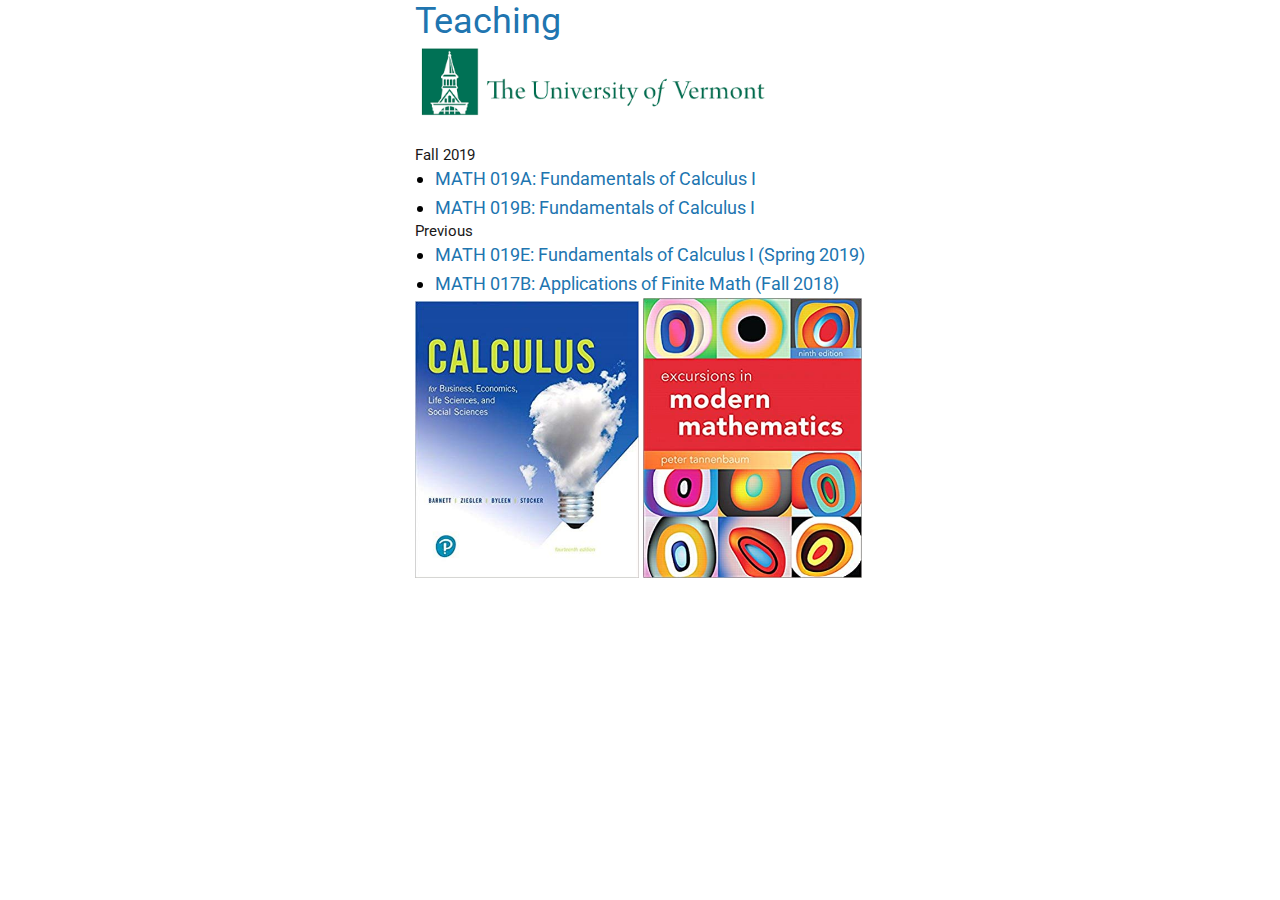
<file: teaching/index.html>
<!DOCTYPE html>

<html lang="en">
	<head>
	    <meta charset="utf-8">
        <meta name="viewport" content="width=device-width, initial-scale=1">
        <meta name="description" content="At UVM, Tyson Pond taught Fundamentals of Calculus I (MATH 019) and Applications of Finite Math (MATH 017)."/>
        <link rel="icon" type="image/png" href="../assets/images/favicon/favicon16.png" sizes="16x16"/>
	    <link rel="icon" type="image/png" href="../assets/images/favicon/favicon32.png" sizes="32x32"/>
	    <link rel="icon" type="image/png" href="../assets/images/favicon/favicon64.png" sizes="64x64"/>
	    <title> Tyson Pond - Teaching </title>

	    <!-- Bootstrap -->
	    <link rel="stylesheet" href="https://stackpath.bootstrapcdn.com/bootstrap/4.5.0/css/bootstrap.min.css" integrity="sha384-9aIt2nRpC12Uk9gS9baDl411NQApFmC26EwAOH8WgZl5MYYxFfc+NcPb1dKGj7Sk" crossorigin="anonymous">

	    <!-- custom CSS -->
	    <link rel="stylesheet" href="../assets/css/main.css">
	    <link rel="stylesheet" href="../assets/css/teaching.css">

	    <!-- Font Awesome -->
	    <link rel ="stylesheet" href="../assets/css/all.min.css">
	</head>

<body> 

	<main class="container-fluid"> 
		    <div class="row"> 
		        <div class="col-md-8 offset-md-2"> 
		        	<div id="class-container">
		        		<section id="app"></section>
		        	</div>
		    	</div>
		    </div>
	</main>

	<!-- JS, Popper.js, and jQuery -->
	<script src="https://code.jquery.com/jquery-3.5.1.slim.min.js" integrity="sha384-DfXdz2htPH0lsSSs5nCTpuj/zy4C+OGpamoFVy38MVBnE+IbbVYUew+OrCXaRkfj" crossorigin="anonymous"></script>
	<script src="https://cdn.jsdelivr.net/npm/popper.js@1.16.0/dist/umd/popper.min.js" integrity="sha384-Q6E9RHvbIyZFJoft+2mJbHaEWldlvI9IOYy5n3zV9zzTtmI3UksdQRVvoxMfooAo" crossorigin="anonymous"></script>
	<script src="https://stackpath.bootstrapcdn.com/bootstrap/4.5.0/js/bootstrap.min.js" integrity="sha384-OgVRvuATP1z7JjHLkuOU7Xw704+h835Lr+6QL9UvYjZE3Ipu6Tp75j7Bh/kR0JKI" crossorigin="anonymous"></script>

	<script src="./renderMath19F19.js"> </script>
	<script src="./renderMath19S19.js"> </script>
	<script src="./renderMath17F18.js"> </script>
	<script src="./app.js"> </script>

</body>
</html>
</file>
<file: assets/css/main.css>
@import url(https://fonts.googleapis.com/css?family=Roboto:400,700);

:root {
	--color-primary: rgb(32, 117, 176);
	--color-primary-clear: rgba(32, 117, 176, 0.6);
	--color-secondary: rgb(208, 36, 44); 
	--color-background: #f7f7f7;
	--color-black: #191818; 
	--color-black-fade: rgba(0,0,0,0.6);
	--color-white: white;
	--primary-font-family: "Roboto"; 
	--primary-font-regular: 400; 
	--primary-font-thick: 700; 
	--shadow-light: 0 0.125rem 0.25rem 0 rgba(0,0,0,.11);
	--shadow-heavy: 0 0.125rem 0.25rem 0 rgba(0,0,0,.55);
	--rule: 4px solid var(--color-secondary);
}

/* ------ GLOBAL STYLES ----- */
* {
	margin: 0;
	padding: 0;
	box-sizing: border-box;
}

html {
	scroll-behavior: smooth;
	font-size: 18px;
}

* {
    font-family: var(--primary-font-family), -apple-system, BlinkMacSystemFont, "Segoe UI", Helvetica, Arial, sans-serif, "Apple Color Emoji", "Segoe UI Emoji", "Segoe UI Symbol";
    font-weight: var(--primary-font-regular);
}

h1, h2, a {
	color: var(--color-primary) !important;
}

li {
	list-style:  none;
}

a, a:hover {
	text-decoration: none !important;
}

.row-reverse {
	flex-direction: row-reverse;
}

section:not(:first-of-type):not(:last-of-type){
	margin-bottom: 20px;
}
section:not(:first-of-type){
	padding-top: 20px;
}
/* ------ END GLOBAL STYLES ----- */

/* ------ BUTTONS ----- */
.btn-wrap {
	display: inline;
}

.btn {
	background-color: transparent !important;
	border-radius: 0% !important;
	padding: 0.6em 1em;
	font-family: var(--primary-font-family);
	font-weight: var(--primary-font-regular);
	margin-bottom: 5px;
	transition: box-shadow 350ms ease-in-out, color 500ms ease-in-out !important;
	border-radius: 40px !important;
}

.btn:first-of-type {
	border: 3px solid var(--color-secondary) !important; 
	color: var(--color-secondary) !important;
}

.btn:not(:first-of-type) {
	border: 3px solid var(--color-black) !important; 
	color: var(--color-black) !important;
}

.btn:hover {
	color: var(--color-white) !important;
	outline: 0 !important;
}

.btn:first-of-type:hover {
	box-shadow: 0 0 40px 40px var(--color-secondary) inset;
}

.btn:not(:first-of-type):hover {
	box-shadow: 0 0 40px 40px var(--color-black) inset;
}
/* ----- END BUTTONS ------ */

/* ------ PAGE LAYOUT ----- */
#page-container {
	margin-top: 63px !important; /* offset by navbar height (56px)*/
	padding-top: 8px !important; /* plus some padding */
	background-color: var(--color-background);
}
/* ------ END PAGE LAYOUT ----- */

/* ----- NAVBAR ----- */
.navbar {
	background: var(--color-white) !important;
	box-shadow: var(--shadow-light);
}

.navbar-nav {
	margin-right: 8.33%;
}

.nav-item {
	margin-left: 4px;
}

.navbar-toggler {
	border: 0 !important;
}

.navbar-brand {
	font-size: 1.5rem !important;
}

.nav-link {
	transition: all 250ms;
}

.nav-link:not(:hover):not(.active) {
	color: var(--color-primary-clear) !important;
}
/* ----- END NAVBAR ----- */

/* ----- HOME ----- */
#home {
	height: calc(100vh - 71px);
	display: flex;
	flex-direction: column;
	justify-content: center;
	padding-bottom: 71px;
}

#home p {
	max-width: 600px;
}

/* ----- END HOME ----- */

/* ----- PORTFLIO ----- */
.project {
	background-color: var(--color-white);
	box-shadow: var(--shadow-heavy);
	border-radius: 6px;
	overflow: hidden; /* necessary if using border-radius */
}
.project-image {
	padding: 0 !important;
}

.project-image img {
	width: 100%;
	height: auto;
}

.project-info li {
	list-style: disc;
	margin-left: 1.375rem;
}

.project-info li::marker {
    font-size: 1.375rem;
}

/* ----- END PORTFLIO ----- */

/* ----- SKILLS ----- */
#skills li {
	color: var(--color-black-fade);
}


/* ----- END SKILLS ----- */

/* ----- ABOUT ------ */
.vertical-rule {
	border-left: var(--rule);
	padding-left: 1rem !important;
	padding-right: 1rem !important;
}

.about-image{
	padding: 0 !important;
}

.about-image img{
	width: 100%;
	height: auto;
}

@media screen and (max-width: 768px) {
	.vertical-rule:not(:last-child) {
		margin-bottom: 20px !important;
	}
	#about .vertical-rule {
		margin-top: 20px !important;
	}
}
/* ----- END ABOUT ---- */

/* ----- SOCIALS ----- */
#socials li {
	display: inline-block;
	transition: transform 600ms;
	padding:0.6rem;
}

#socials li:hover {
	transform: scale(1.5);
}
/* ----- END SOCIALS ----- */
</file>
<file: assets/css/teaching.css>
/* -------- Styles for Teaching page -------- */
#class-container {
	display: flex;
	justify-content: center;
}

/* -------- Font awesome icons -------- */
i {
	transition: transform 600ms;
}
i:hover {
	transform: scale(1.5);
}

/* -------- Tables for organizing course materials -------- */
table, th, td {
	background-color: var(--color-white);
}

tr:first-child {
	border-bottom: 3px solid var(--color-black);
}

tr:not(:first-child):not(:last-child) {
	border-top: 1px solid var(--color-black);
	border-bottom: 1px solid var(--color-black);
}

table {
	box-shadow: var(--shadow-heavy);
	margin-left: auto;
	margin-right: auto;
	margin-bottom: 40px;
}

th, td {
	padding: 0.6rem;
}

td {
	text-align: center;
}

th {
	font-weight: var(--primary-font-thick);
}

.table-container {
	overflow-x: scroll !important;
}

/* -------- List styles -------- */
li {
	list-style: disc;
	margin-left: 20px;
	padding-top: 4px;
	padding-bottom: 4px;
}

/* -------- Font styles -------- */
h2, h3, h4, h5, h6 {
	color: var(--color-black) !important;
}

/* ------- Images -------- */
.textbook-image {
	max-width: 224px;
	max-height: calc(1.25*224px);
}

#uvm-logo {
	max-width: 400px;
	max-height: calc(0.2*400px);
}

img {
	margin-bottom: 20px;
}
</file>
